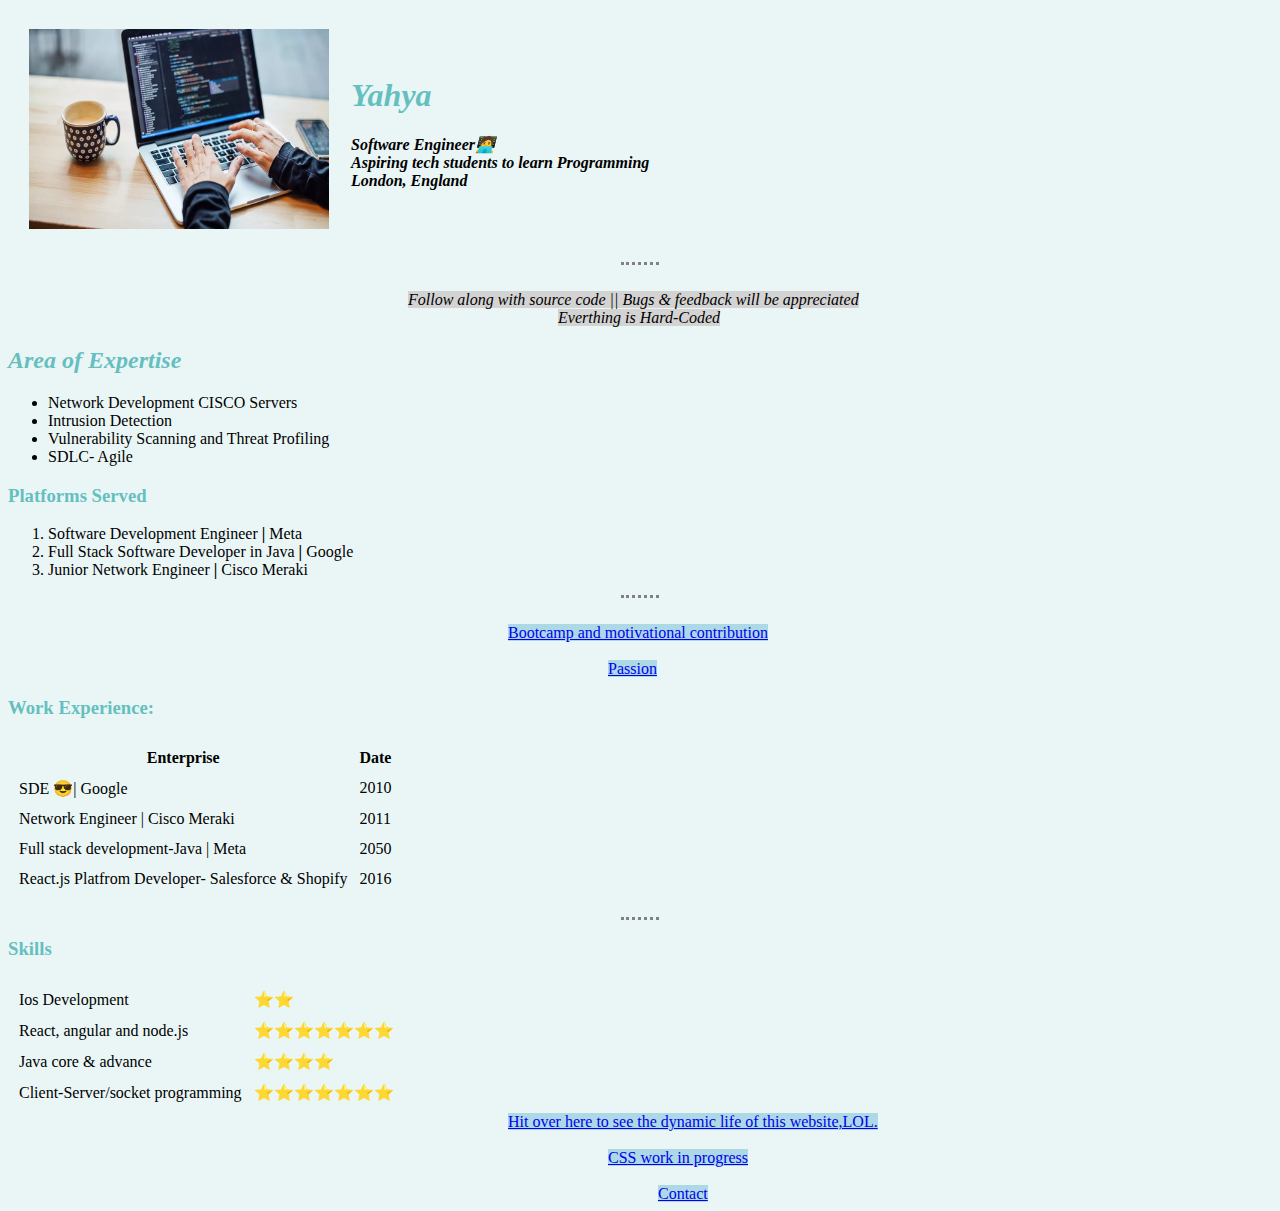
<file: index.html>
<!DOCTYPE html>
<html lang="en" dir="ltr">

<head>
  <meta charset="utf-8">
  <title>Personal Website</title>
<link rel="stylesheet" href="css/style.css">
<link rel="icon" href="css/favicon.ico">


</head>

<body>
  <!--Side-by-Side Representation of the Picture and the Information-->
  <table cellspacing="20">
    <tr>
      <td><img src="picture.webp" width="300" height="200" alt=""></td>
      <td>
        <h1><em>Yahya</em></h1>
        <p><strong><em>Software Engineer🧑‍💻<br> Aspiring tech students to learn Programming <br> London, England</em></strong></p>
      </td>
    </tr>
  </table>

  <hr>
  <br>
  <em><p class="cat">Follow along with source code || Bugs & feedback will be appreciated</p></em><br>
  <em><p class="camel">Everthing is Hard-Coded</p></em>
  <!-- Unordered List Representation -->
  <h2><strong><em>Area of Expertise</em></strong></h2>
  <ul>
    <li>Network Development CISCO Servers </li>
    <li>Intrusion Detection</li>
    <li>Vulnerability Scanning and Threat Profiling</li>
    <li>SDLC- Agile</li>
  </ul>
  <!--Ordered List Representation-->
  <h3>Platforms Served</h3>
  <ol>
    <li>Software Development Engineer <strong>|</strong> Meta </li>
    <li>Full Stack Software Developer in Java <strong>|</strong> Google </li>
    <li>Junior Network Engineer <strong>|</strong> Cisco Meraki </li>
  </ol>
  <hr>
  <br>
  <a class="abcd" href="portfolio.html">Bootcamp and motivational contribution</a><br><br>
  <a class="b"href="hobbies.html">Passion</a>
  <!-- More messing around with the tables and dataset representation-->
  <h3>Work Experience:</h3>
  <table cellspacing="10">
    <thead>
      <tr>
        <th>Enterprise</th>
        <th>Date</th>
      </tr>
    </thead>
    <tbody>
      <tr>
        <td>SDE 😎| Google</td>
        <td>2010</td>
      </tr>
      <tr>
        <td>Network Engineer | Cisco Meraki</td>
        <td>2011</td>
      </tr>
      <tr>
        <td>Full stack development-Java | Meta</td>
        <td>2050</td>
      </tr>
      <td>React.js Platfrom Developer- Salesforce & Shopify</td>
      <td>2016</td>
      <tr>

      </tr>
    </tbody>
    <tfoot>

    </tfoot>
  </table>
  <hr>
  <!-- Creating more possible designs with HTML tables-->
  <h3>Skills</h3>
  <table cellspacing="10">

            <tr>
              <td>Ios Development</td>
              <td>⭐⭐</td>
            </tr>
            <tr>
              <td> React, angular and node.js</td>
              <td>⭐⭐⭐⭐⭐⭐⭐</td>
            </tr>
            <tr>
              <td>Java core & advance</td>
              <td>⭐⭐⭐⭐</td>
            </tr>
            <tr>
              <td>Client-Server/socket programming</td>
              <td>⭐⭐⭐⭐⭐⭐⭐</td>
            </tr>

            </table>
              <!-- I know br is a self closing tag, but using it twice to spaceup lines -->
              <a class="c" href="rainbow.html">Hit over here to see the dynamic life of this website,LOL.</a><br><br>
            <a class="d" href="robot.html">CSS work in progress</a><br><br>
            <a class="e" href="contactme.html">Contact</a>









</body>

</html>
</file>
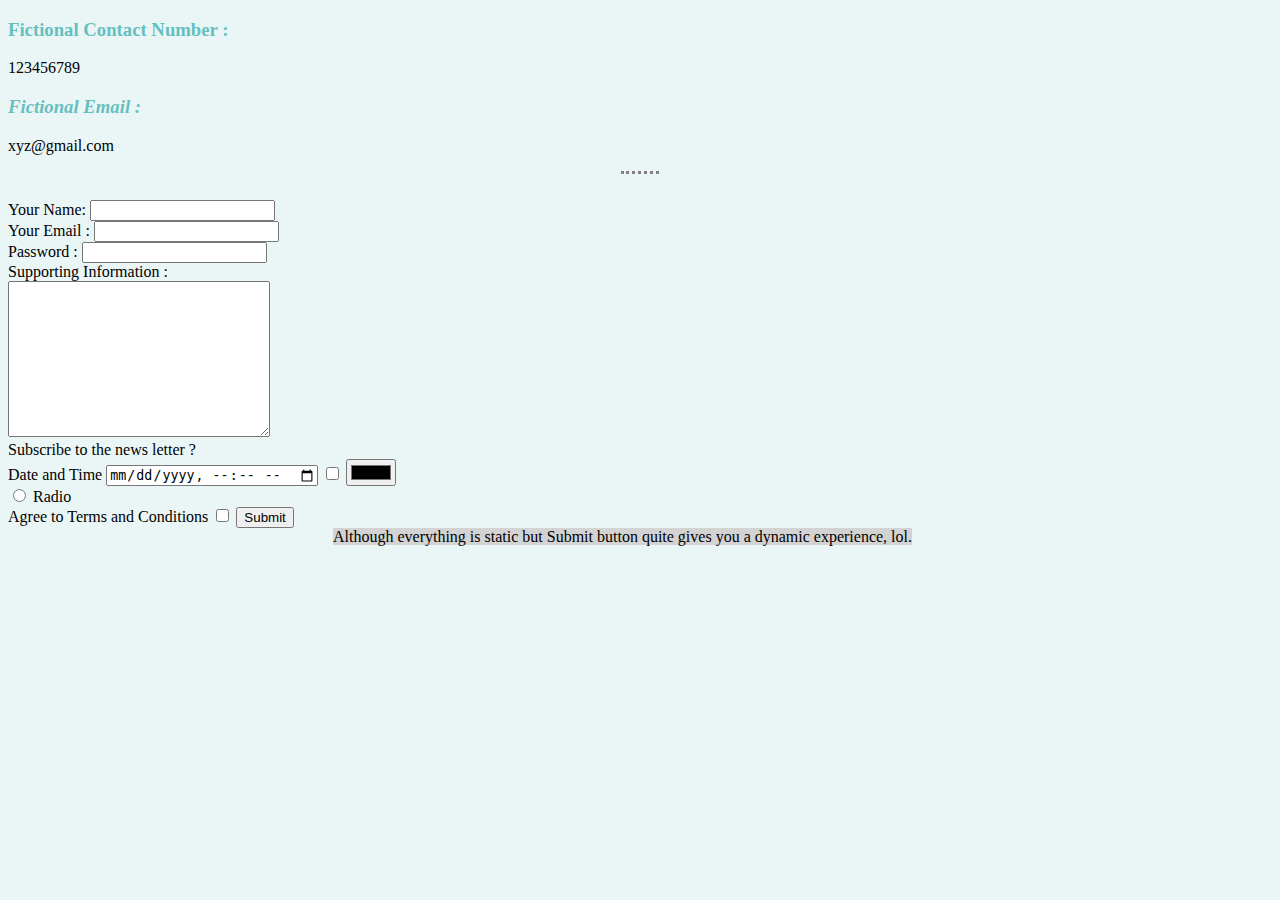
<file: contactme.html>
<!DOCTYPE html>
<html lang="en" dir="ltr">
  <head>
    <meta charset="utf-8">
    <title>Contact Me</title>
    <link rel="stylesheet" href="css/style.css">
  </head>
  <body>
    <h3>Fictional Contact Number :</h3>
    <p>123456789</p>
    <h3><em>Fictional Email :</em></h3>
    <p>xyz@gmail.com</p>
    <hr><br>
                <!-- HTML Forms -->
    <form class="" action="mailto:abcd@example.com" method="post">
      <label>Your Name:</label>
      <input type="text" name="" value=""><br>
      <label>Your Email :</label>
      <input type="email" name="" value=""><br>
      <label>Password :</label>
      <input type="password" name="" value=""><br>
      <label>Supporting Information :</label><br>
      <textarea name="name" rows="10" cols="30"></textarea>
      <br>
      <label>Subscribe to the news letter ?</label><br>
      <label>Date and Time</label>
      <input type="datetime-local" name="" value="">
      <input type="checkbox" name="" value="">
      <input type="color" name="" value=""><br>
      <input type="radio" name="" value="">
      <label>Radio</label><br>
      <label>Agree to Terms and Conditions</label>
      <input type="checkbox" name="" value="">
      <input type="submit" name=""><br>
    </form>
<p class="dynamic">Although everything is static but Submit button quite gives you a dynamic experience, lol. </p>

  </body>
</html>
</file>
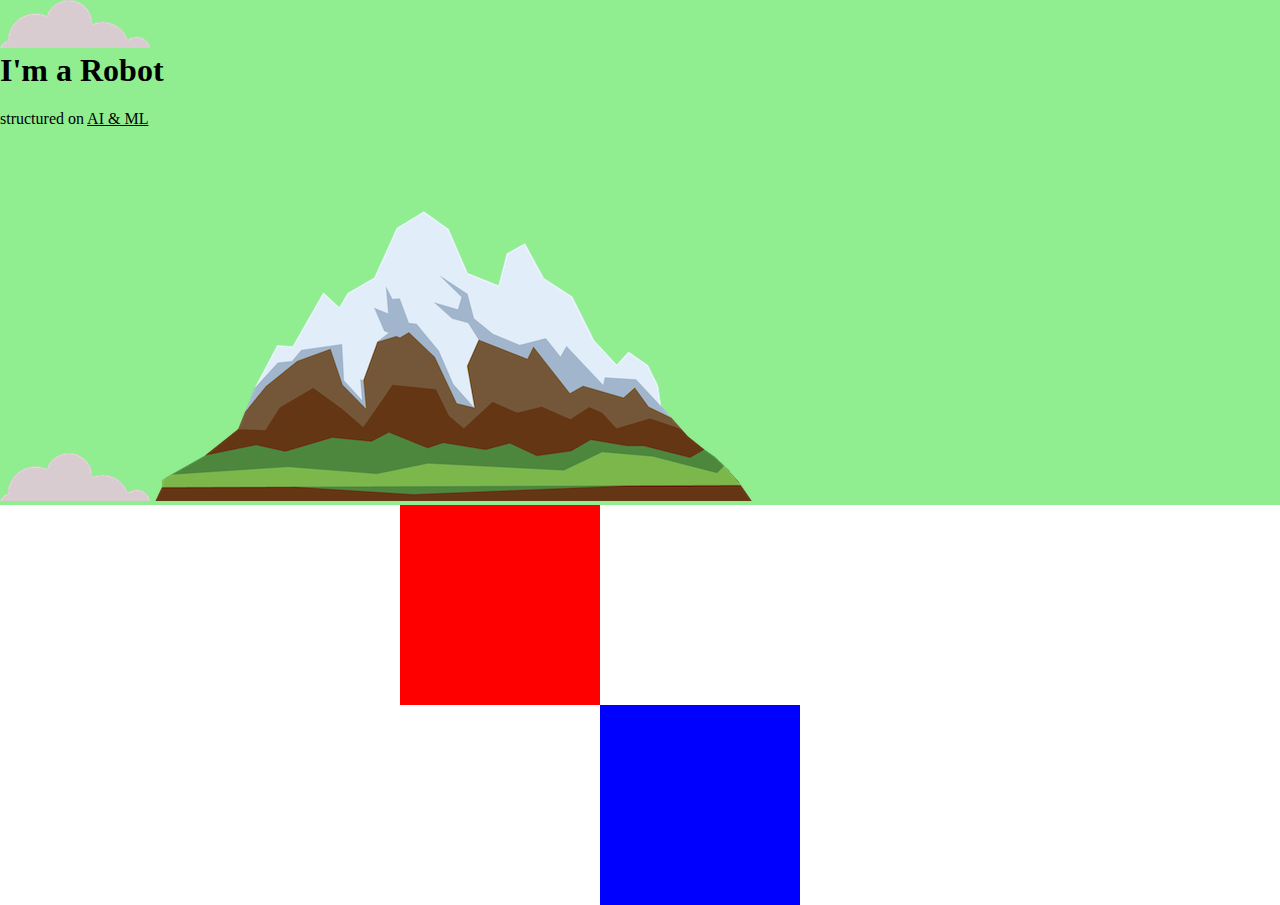
<file: robot.html>
<!DOCTYPE html>
<html lang="en" dir="ltr">
  <head>
    <meta charset="utf-8">
    <title>Yahyaaaa</title>
    <link rel="stylesheet" href="css/fashion.css">
    

  </head>
  <body>
    <div class="top">
      <img src="images/cloud.png" alt="cloud-img">
      <h1>I'm a Robot</h1>
      <p>structured on <span class="AI">AI & ML</span> </p>
      <img src="images/cloud.png" alt="cloud-img">
      <img src="images/mountain.png" alt="mountain-img">

    </div>
    <div class="middle">

    </div>
    <div class="bottom">

    </div>


  </body>
</html>
</file>
<file: css/style.css>
/*************** TAG SECLECTORS *************************/
body{
   background-color: #EAF6F6;
    }
    hr{
      border-color: Grey;
      border-style:none;
      border-top-style: dotted;
      border-width: 3px;
      width: 3%;
    }
    h1{
      color:#66BFBF;
      }
    h2{
      color: #66BFBF;
        }
        h3{
          color: #66BFBF;
          }
          h4{
            color: #66BFBF;
            }
            h5{
              color: #66BFBF;
              }
              h6{
                color: #66BFBF;
                }

/**************** CLASS SECLECTORS *************************/

  .cat{
    background-color: lightgrey;
    display:inline;
    margin-left: 400px;
  }
  .camel{
    background-color: lightgrey;
    display:inline;
    margin-left: 550px;
  }
  .dynamic {
    background-color: lightgrey;
    display:inline;
    margin-left: 325px;
  }
  .abcd{
    background-color: lightblue;
    margin-left: 500px;
  }
  .b{
    background-color: lightblue;
    margin-left: 600px;
  }
  .c{
    background-color: lightblue;
    margin-left: 500px;
  }
  .d{
    background-color: lightblue;
    margin-left: 600px;
  }
  .e{
    background-color: lightblue;
    margin-left: 650px;
  }

  /****************** id SECLECTORS *************************/
</file>
<file: css/fashion.css>
body {
  margin: 0;
}

h1 {
  margin-top: 0;
}

.top {
  background-color: lightgreen;

}

.middle {
  background-color: red;
  height: 200px;
  width: 200px;
  margin-left: 400px;
}

.bottom {
  background-color: blue;
  height: 200px;
  width: 200px;
  margin-left: 600px;
}

.AI {
  text-decoration: underline;
}
</file>
